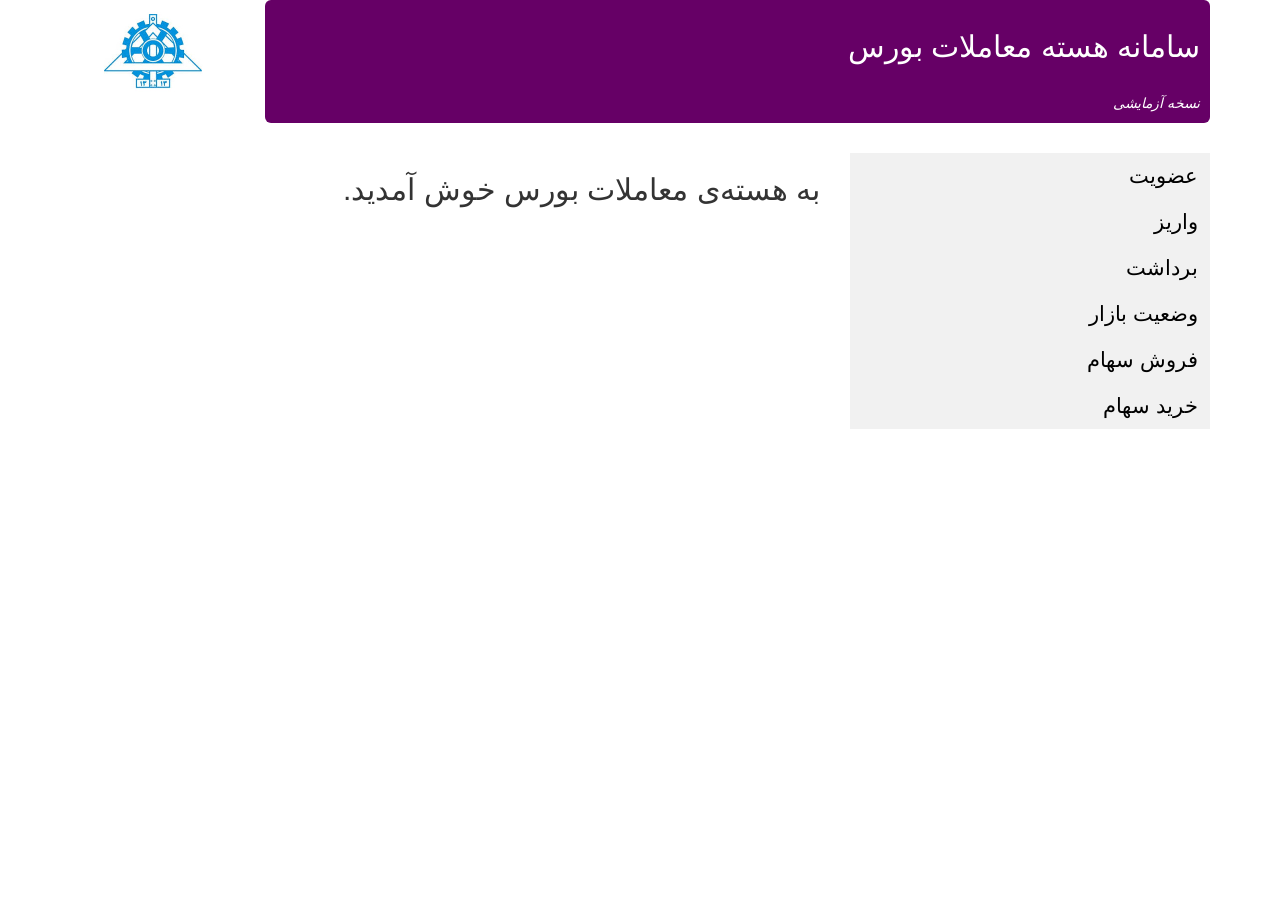
<file: pages/index.html>
<!DOCTYPE html>
<html lang="en">
<head>
  <title>Stock Exchange</title>
  <meta charset="utf-8">
  <meta name="viewport" content="width=device-width, initial-scale=1">
  <link rel="stylesheet" href="http://maxcdn.bootstrapcdn.com/bootstrap/3.3.6/css/bootstrap.min.css">
  <!-- <link rel="stylesheet" href="https://cdnjs.cloudflare.com/ajax/libs/bootstrap-rtl/3.2.0-rc2/css/bootstrap-rtl.css"> -->
  <!-- <link rel="stylesheet" href="https://cdnjs.cloudflare.com/ajax/libs/bootstrap-rtl/3.2.0-rc2/css/bootstrap-rtl.min.css"> -->
  <script src="https://ajax.googleapis.com/ajax/libs/jquery/1.12.0/jquery.min.js"></script>
  <script src="http://maxcdn.bootstrapcdn.com/bootstrap/3.3.6/js/bootstrap.min.js"></script>
  <link rel="stylesheet" type="text/css" href="mystyle.css">

</head>
	<body>
		<div class="container">
			<div class="row">
			  	<div class="col-sm-2">
			  		<div id="logo">
						<img id="stock-logo" class="img-responsive" src="tehran-stock-exchange-logo3.png" />
						<img id="fanni-logo" class="img-responsive" src="fanni.jpg" />
					</div>
				</div>
				<div class="col-sm-10">
			 		<div id="top" class="jumbotron">
					   	<a href="index.html"><h2>سامانه هسته معاملات بورس</h2></br></a>
						<i>نسخه آزمایشی</i>
					</div>
			  	</div>
			</div>
		  <div class="row">
		    <div class="col-sm-4 col-sm-push-8">
			    <div id="navbar">
			      	<ul>
					  <li><a href="register.html">عضویت</a></li>
					  <li><a href="deposit.html">واریز</a></li>
					  <li><a href="withdraw.html">برداشت</a></li>
					  <li><a href="status.html">وضعیت بازار</a></li>
					  <li><a href="sell.html">فروش سهام</a></li>
					  <li><a href="buy.html">خرید سهام</a></li>
					</ul>
			    </div>
		    </div>
		    <div class="col-sm-8 col-sm-pull-4">
			    <div class="content">
		   			<h2>به هسته‌ی معاملات بورس خوش آمدید.</h2>
			    </div>
		    </div>
		  </div>
		</div>
	</body>
</html>
</file>
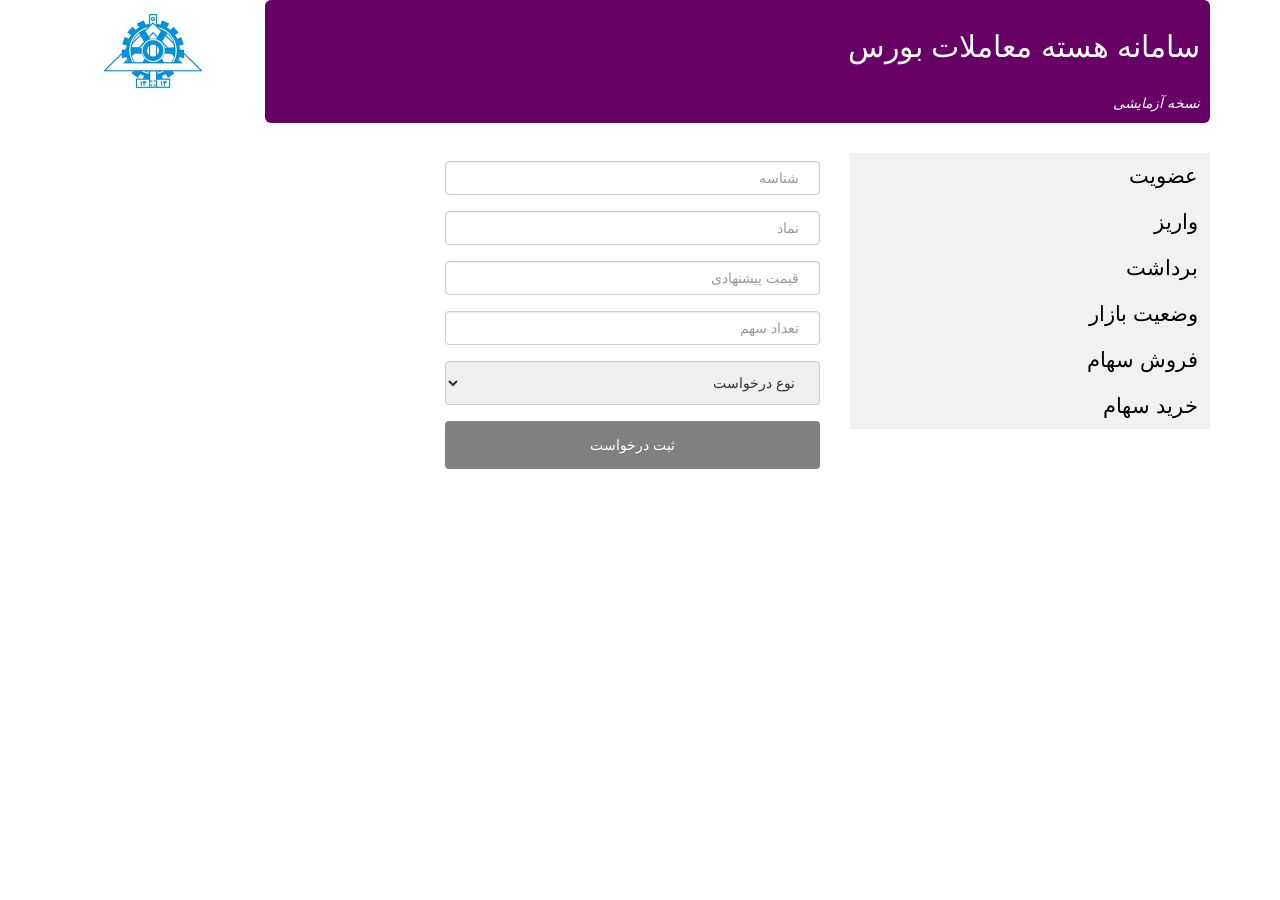
<file: pages/buy.html>
<!DOCTYPE html>
<html lang="en">
<head>
  <title>Stock Exchange</title>
  <meta charset="utf-8">
  <meta name="viewport" content="width=device-width, initial-scale=1">
  <link rel="stylesheet" href="http://maxcdn.bootstrapcdn.com/bootstrap/3.3.6/css/bootstrap.min.css">
  <!-- <link rel="stylesheet" href="https://cdnjs.cloudflare.com/ajax/libs/bootstrap-rtl/3.2.0-rc2/css/bootstrap-rtl.css"> -->
  <!-- <link rel="stylesheet" href="https://cdnjs.cloudflare.com/ajax/libs/bootstrap-rtl/3.2.0-rc2/css/bootstrap-rtl.min.css"> -->
  <script src="https://ajax.googleapis.com/ajax/libs/jquery/1.12.0/jquery.min.js"></script>
  <script src="http://maxcdn.bootstrapcdn.com/bootstrap/3.3.6/js/bootstrap.min.js"></script>
  <link rel="stylesheet" type="text/css" href="mystyle.css">

</head>
	<body>
		<div class="container">
		  <div class="row">
			  	<div class="col-sm-2">
			  		<div id="logo">
						<img id="stock-logo" class="img-responsive" src="tehran-stock-exchange-logo3.png" />
						<img id="fanni-logo" class="img-responsive" src="fanni.jpg" />
					</div>
				</div>
				<div class="col-sm-10">
			 		<div id="top" class="jumbotron">
					   	<a href="index.html"><h2>سامانه هسته معاملات بورس</h2></br></a>
						<i>نسخه آزمایشی</i>
					</div>
			  	</div>
			</div>
		  <div class="row">
		    <div class="col-sm-4 col-sm-push-8">
			    <div id="navbar">
			      	<ul>
					  <li><a href="register.html">عضویت</a></li>
					  <li><a href="deposit.html">واریز</a></li>
					  <li><a href="withdraw.html">برداشت</a></li>
					  <li><a href="status.html">وضعیت بازار</a></li>
					  <li><a href="sell.html">فروش سهام</a></li>
					  <li><a href="buy.html">خرید سهام</a></li>
					</ul>
			    </div>
		    </div>
		    <div class="col-sm-8 col-sm-pull-4">
				<form class="form-req" method="POST" action="buy.jsp">
					<input class="form-control" placeholder="شناسه" name="id" type="text"/><br/>
					<input class="form-control" placeholder="نماد" name="instrument" type="text"/><br/>
					<input class="form-control" placeholder="قیمت پیشنهادی" name="price" type="text"/><br/>
					<input class="form-control" placeholder="تعداد سهم" name="quantity" type="text"/><br/>
					<select name="type">
				      <option>نوع درخواست</option>
				      <option value="GTC">GTC</option>
				      <option value="MPO">MPO</option>
				      <option value="IOC">IOC</option>
				    </select>
					<input type="submit" value="ثبت درخواست"/>
				</form>
		    </div>
		  </div>
		</div>
	</body>
</html>
</file>
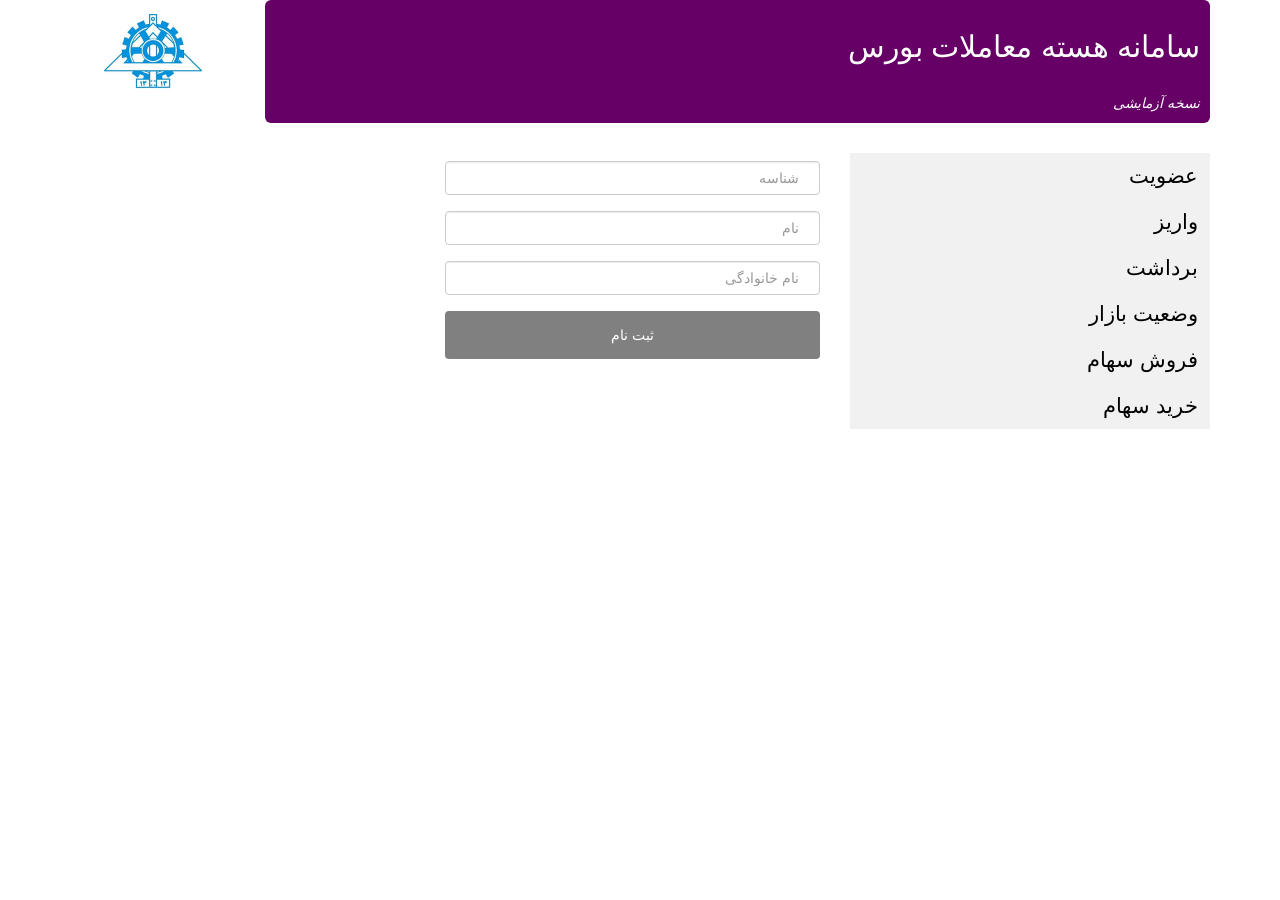
<file: pages/deposit.html>
<!DOCTYPE html>
<html lang="en">
<head>
  <title>Stock Exchange</title>
  <meta charset="utf-8">
  <meta name="viewport" content="width=device-width, initial-scale=1">
  <link rel="stylesheet" href="http://maxcdn.bootstrapcdn.com/bootstrap/3.3.6/css/bootstrap.min.css">
  <!-- <link rel="stylesheet" href="https://cdnjs.cloudflare.com/ajax/libs/bootstrap-rtl/3.2.0-rc2/css/bootstrap-rtl.css"> -->
  <!-- <link rel="stylesheet" href="https://cdnjs.cloudflare.com/ajax/libs/bootstrap-rtl/3.2.0-rc2/css/bootstrap-rtl.min.css"> -->
  <script src="https://ajax.googleapis.com/ajax/libs/jquery/1.12.0/jquery.min.js"></script>
  <script src="http://maxcdn.bootstrapcdn.com/bootstrap/3.3.6/js/bootstrap.min.js"></script>
  <link rel="stylesheet" type="text/css" href="mystyle.css">

</head>
	<body>
		<div class="container">
		  <div class="row">
			  	<div class="col-sm-2">
			  		<div id="logo">
						<img id="stock-logo" class="img-responsive" src="tehran-stock-exchange-logo3.png" />
						<img id="fanni-logo" class="img-responsive" src="fanni.jpg" />
					</div>
				</div>
				<div class="col-sm-10">
			 		<div id="top" class="jumbotron">
					   	<a href="index.html"><h2>سامانه هسته معاملات بورس</h2></br></a>
						<i>نسخه آزمایشی</i>
					</div>
			  	</div>
			</div>
		  <div class="row">
		    <div class="col-sm-4 col-sm-push-8">
			    <div id="navbar">
			      	<ul>
					  <li><a href="register.html">عضویت</a></li>
					  <li><a href="deposit.html">واریز</a></li>
					  <li><a href="withdraw.html">برداشت</a></li>
					  <li><a href="status.html">وضعیت بازار</a></li>
					  <li><a href="sell.html">فروش سهام</a></li>
					  <li><a href="buy.html">خرید سهام</a></li>
					</ul>
			    </div>
		    </div>
		    <div class="col-sm-8 col-sm-pull-4">
				<form class="form-req" method="GET" action="/customer/add">
					<input class="form-control" placeholder="شناسه" name="id" type="text"/><br/>
					<input class="form-control" placeholder="نام" name="name" type="text"/><br/>
					<input class="form-control" placeholder="نام خانوادگی" name="family" type="text"/><br/>
					<input type="submit" value="ثبت نام"/>
				</form>
		    </div>
		  </div>
		</div>
	</body>
</html>
</file>
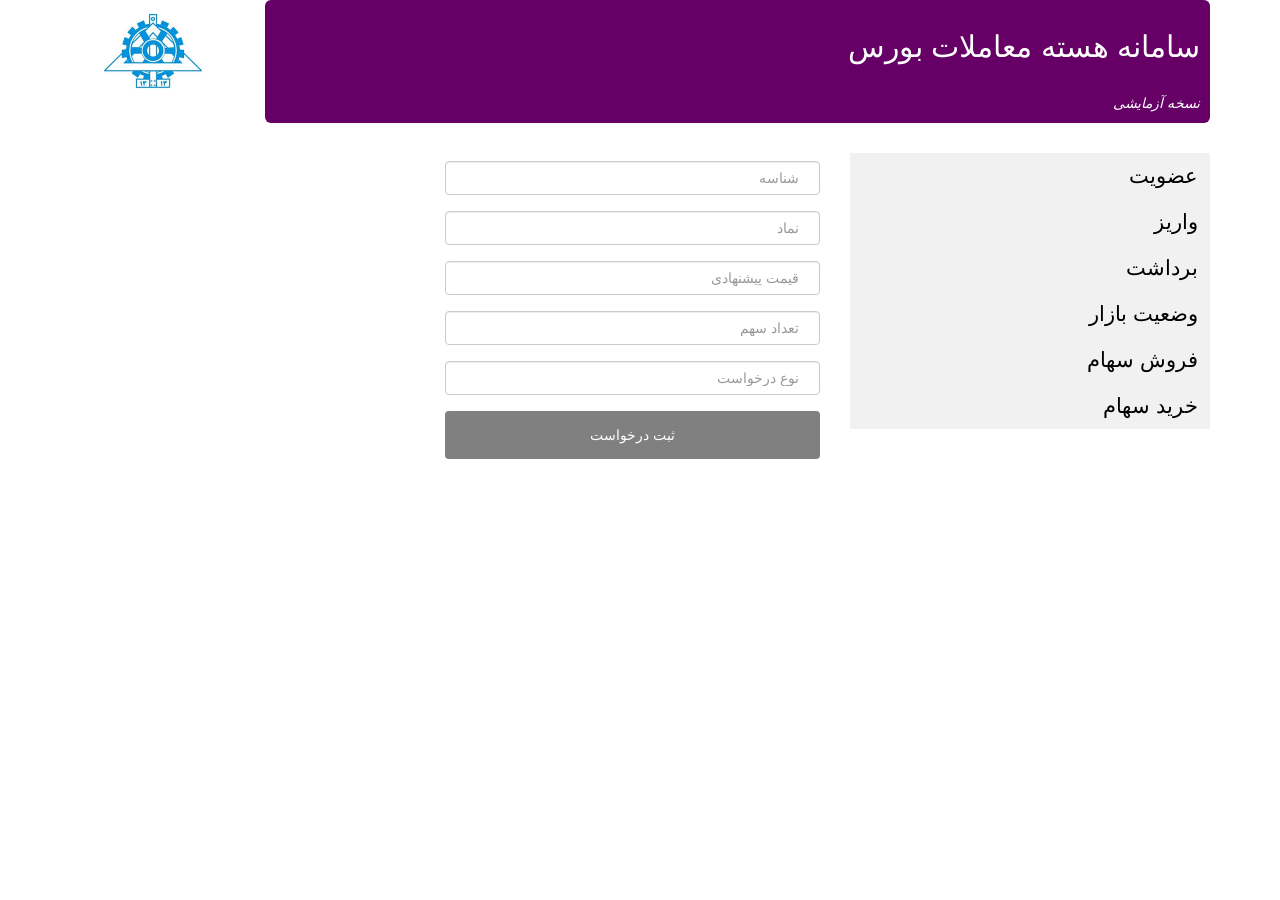
<file: pages/sell.html>
<!DOCTYPE html>
<html lang="en">
<head>
  <title>Stock Exchange</title>
  <meta charset="utf-8">
  <meta name="viewport" content="width=device-width, initial-scale=1">
  <link rel="stylesheet" href="http://maxcdn.bootstrapcdn.com/bootstrap/3.3.6/css/bootstrap.min.css">
  <!-- <link rel="stylesheet" href="https://cdnjs.cloudflare.com/ajax/libs/bootstrap-rtl/3.2.0-rc2/css/bootstrap-rtl.css"> -->
  <!-- <link rel="stylesheet" href="https://cdnjs.cloudflare.com/ajax/libs/bootstrap-rtl/3.2.0-rc2/css/bootstrap-rtl.min.css"> -->
  <script src="https://ajax.googleapis.com/ajax/libs/jquery/1.12.0/jquery.min.js"></script>
  <script src="http://maxcdn.bootstrapcdn.com/bootstrap/3.3.6/js/bootstrap.min.js"></script>
  <link rel="stylesheet" type="text/css" href="mystyle.css">

</head>
	<body>
		<div class="container">
		  <div class="row">
			  	<div class="col-sm-2">
			  		<div id="logo">
						<img id="stock-logo" class="img-responsive" src="tehran-stock-exchange-logo3.png" />
						<img id="fanni-logo" class="img-responsive" src="fanni.jpg" />
					</div>
				</div>
				<div class="col-sm-10">
			 		<div id="top" class="jumbotron">
					   	<a href="index.html"><h2>سامانه هسته معاملات بورس</h2></br></a>
						<i>نسخه آزمایشی</i>
					</div>
			  	</div>
			</div>
		  <div class="row">
		    <div class="col-sm-4 col-sm-push-8">
			    <div id="navbar">
			      	<ul>
					  <li><a href="register.html">عضویت</a></li>
					  <li><a href="deposit.html">واریز</a></li>
					  <li><a href="withdraw.html">برداشت</a></li>
					  <li><a href="status.html">وضعیت بازار</a></li>
					  <li><a href="sell.html">فروش سهام</a></li>
					  <li><a href="buy.html">خرید سهام</a></li>
					</ul>
			    </div>
		    </div>
		    <div class="col-sm-8 col-sm-pull-4">
			<form class="form-req" method="POST" action="sell.jsp">
				<input class="form-control" placeholder="شناسه" name="id" type="text"/><br/>
				<input class="form-control" placeholder="نماد" name="instrument" type="text"/><br/>
				<input class="form-control" placeholder="قیمت پیشنهادی" name="price" type="text"/><br/>
				<input class="form-control" placeholder="تعداد سهم" name="quantity" type="text"/><br/>
				<!-- <select name="type">
					<option>نوع درخواست</option>
				    <option value="GTC">GTC</option>
				    <option value="MPO">MPO</option>
				    <option value="IOC">IOC</option>
			     </select>-->
			     <input class="form-control" placeholder="نوع درخواست" name="type" type="text"/><br/>
				<input type="submit" value="ثبت درخواست"/>
			</form>
		    </div>
		  </div>
		</div>
	</body>
</html>
</file>
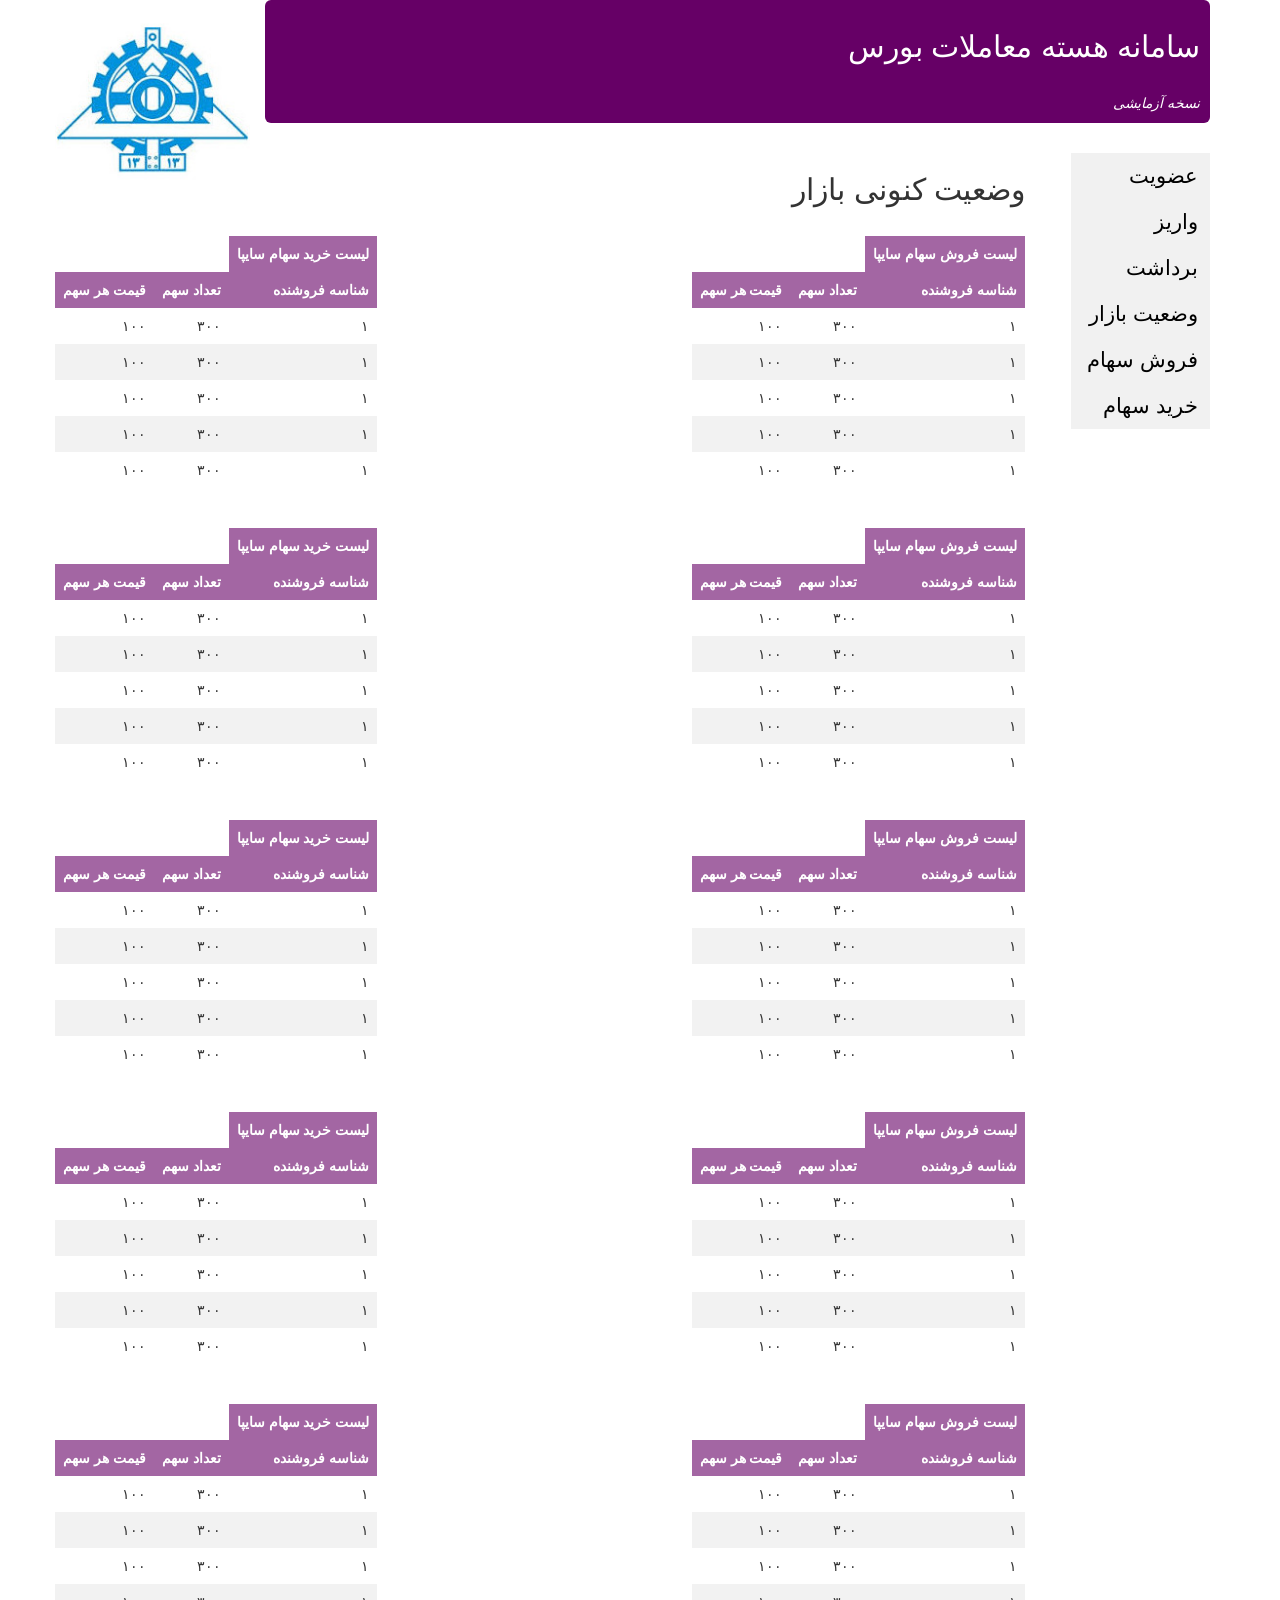
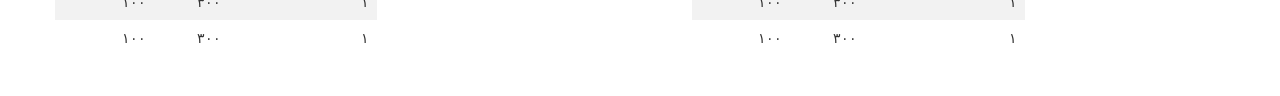
<file: pages/status.html>
<!DOCTYPE html>
<html lang="en">
<head>
  <title>Stock Exchange</title>
  <meta charset="utf-8">
  <meta name="viewport" content="width=device-width, initial-scale=1">
  <link rel="stylesheet" href="http://maxcdn.bootstrapcdn.com/bootstrap/3.3.6/css/bootstrap.min.css">
  <!-- <link rel="stylesheet" href="https://cdnjs.cloudflare.com/ajax/libs/bootstrap-rtl/3.2.0-rc2/css/bootstrap-rtl.css"> -->
  <!-- <link rel="stylesheet" href="https://cdnjs.cloudflare.com/ajax/libs/bootstrap-rtl/3.2.0-rc2/css/bootstrap-rtl.min.css"> -->
  <script src="https://ajax.googleapis.com/ajax/libs/jquery/1.12.0/jquery.min.js"></script>
  <script src="http://maxcdn.bootstrapcdn.com/bootstrap/3.3.6/js/bootstrap.min.js"></script>
  <link rel="stylesheet" type="text/css" href="mystyle-fixed.css">

</head>
	<body>
		<div class="container">
		  <div class="row">
			  	<div class="col-sm-2">
			  		<div id="logo">
						<img id="stock-logo" class="img-responsive" src="tehran-stock-exchange-logo3.png" />
						<img id="fanni-logo" class="img-responsive" src="fanni.jpg" />
					</div>
				</div>
				<div class="col-sm-10">
			 		<div id="top" class="jumbotron">
					   	<a href="index.html"><h2>سامانه هسته معاملات بورس</h2></br></a>
						<i>نسخه آزمایشی</i>
					</div>
			  	</div>
			</div>
	    <div id="navbar">
	      	<ul>
			  <li><a href="register.html">عضویت</a></li>
			  <li><a href="deposit.html">واریز</a></li>
			  <li><a href="withdraw.html">برداشت</a></li>
			  <li><a href="status.html">وضعیت بازار</a></li>
			  <li><a href="sell.html">فروش سهام</a></li>
			  <li><a href="buy.html">خرید سهام</a></li>
			</ul>
	    </div>
		  <div class="row">
		    <!-- <div class="col-sm-4 col-sm-push-8">
		    </div> -->
		    <div>
			    <div class="content">
		   			<h2>وضعیت کنونی بازار</h2></br>
		   			<div id="sell-table">
						<table>
						  <tr>
						    <th>لیست فروش سهام سایپا</th>
						  <tr>
						    <th>شناسه فروشنده</th>
						    <th>تعداد سهم</th>
						    <th>قیمت هر سهم</th>
						  </tr>
						  <tr>
						    <td>۱</td>
						    <td>۳۰۰</td>
						    <td>۱۰۰</td>  </div>
								</div>
						  </tr>
						  <tr>
						    <td>۱</td>
						    <td>۳۰۰</td>
						    <td>۱۰۰</td>  </div>
								</div>
						  </tr>
						  <tr>
						    <td>۱</td>
						    <td>۳۰۰</td>
						    <td>۱۰۰</td>  </div>
								</div>
						  </tr>
						  <tr>
						    <td>۱</td>
						    <td>۳۰۰</td>
						    <td>۱۰۰</td>  </div>
								</div>
						  </tr>
						  <tr>
						    <td>۱</td>
						    <td>۳۰۰</td>
						    <td>۱۰۰</td>  </div>
								</div>
						  </tr>
						</table></br></br><table>
						  <tr>
						    <th>لیست فروش سهام سایپا</th>
						  <tr>
						    <th>شناسه فروشنده</th>
						    <th>تعداد سهم</th>
						    <th>قیمت هر سهم</th>
						  </tr>
						  <tr>
						    <td>۱</td>
						    <td>۳۰۰</td>
						    <td>۱۰۰</td>  </div>
								</div>
						  </tr>
						  <tr>
						    <td>۱</td>
						    <td>۳۰۰</td>
						    <td>۱۰۰</td>  </div>
								</div>
						  </tr>
						  <tr>
						    <td>۱</td>
						    <td>۳۰۰</td>
						    <td>۱۰۰</td>  </div>
								</div>
						  </tr>
						  <tr>
						    <td>۱</td>
						    <td>۳۰۰</td>
						    <td>۱۰۰</td>  </div>
								</div>
						  </tr>
						  <tr>
						    <td>۱</td>
						    <td>۳۰۰</td>
						    <td>۱۰۰</td>  </div>
								</div>
						  </tr>
						</table></br></br><table>
						  <tr>
						    <th>لیست فروش سهام سایپا</th>
						  <tr>
						    <th>شناسه فروشنده</th>
						    <th>تعداد سهم</th>
						    <th>قیمت هر سهم</th>
						  </tr>
						  <tr>
						    <td>۱</td>
						    <td>۳۰۰</td>
						    <td>۱۰۰</td>  </div>
								</div>
						  </tr>
						  <tr>
						    <td>۱</td>
						    <td>۳۰۰</td>
						    <td>۱۰۰</td>  </div>
								</div>
						  </tr>
						  <tr>
						    <td>۱</td>
						    <td>۳۰۰</td>
						    <td>۱۰۰</td>  </div>
								</div>
						  </tr>
						  <tr>
						    <td>۱</td>
						    <td>۳۰۰</td>
						    <td>۱۰۰</td>  </div>
								</div>
						  </tr>
						  <tr>
						    <td>۱</td>
						    <td>۳۰۰</td>
						    <td>۱۰۰</td>  </div>
								</div>
						  </tr>
						</table></br></br><table>
						  <tr>
						    <th>لیست فروش سهام سایپا</th>
						  <tr>
						    <th>شناسه فروشنده</th>
						    <th>تعداد سهم</th>
						    <th>قیمت هر سهم</th>
						  </tr>
						  <tr>
						    <td>۱</td>
						    <td>۳۰۰</td>
						    <td>۱۰۰</td>  </div>
								</div>
						  </tr>
						  <tr>
						    <td>۱</td>
						    <td>۳۰۰</td>
						    <td>۱۰۰</td>  </div>
								</div>
						  </tr>
						  <tr>
						    <td>۱</td>
						    <td>۳۰۰</td>
						    <td>۱۰۰</td>  </div>
								</div>
						  </tr>
						  <tr>
						    <td>۱</td>
						    <td>۳۰۰</td>
						    <td>۱۰۰</td>  </div>
								</div>
						  </tr>
						  <tr>
						    <td>۱</td>
						    <td>۳۰۰</td>
						    <td>۱۰۰</td>  </div>
								</div>
						  </tr>
						</table></br></br>
						<table>
						  <tr>
						    <th>لیست فروش سهام سایپا</th>
						  <tr>
						    <th>شناسه فروشنده</th>
						    <th>تعداد سهم</th>
						    <th>قیمت هر سهم</th>
						  </tr>
						  <tr>
						    <td>۱</td>
						    <td>۳۰۰</td>
						    <td>۱۰۰</td>  </div>
								</div>
						  </tr>
						  <tr>
						    <td>۱</td>
						    <td>۳۰۰</td>
						    <td>۱۰۰</td>  </div>
								</div>
						  </tr>
						  <tr>
						    <td>۱</td>
						    <td>۳۰۰</td>
						    <td>۱۰۰</td>  </div>
								</div>
						  </tr>
						  <tr>
						    <td>۱</td>
						    <td>۳۰۰</td>
						    <td>۱۰۰</td>  </div>
								</div>
						  </tr>
						  <tr>
						    <td>۱</td>
						    <td>۳۰۰</td>
						    <td>۱۰۰</td>  </div>
								</div>
						  </tr>
						</table>
					</div>
					<div id="buy-table">
						<table>
						  <tr>
						    <th>لیست خرید سهام سایپا</th>
						  <tr>
						    <th>شناسه فروشنده</th>
						    <th>تعداد سهم</th>
						    <th>قیمت هر سهم</th>
						  </tr>
						  <tr>
						    <td>۱</td>
						    <td>۳۰۰</td>
						    <td>۱۰۰</td>  
						  </tr>
						  <tr>
						    <td>۱</td>
						    <td>۳۰۰</td>
						    <td>۱۰۰</td>  
						  </tr>
						  <tr>
						    <td>۱</td>
						    <td>۳۰۰</td>
						    <td>۱۰۰</td>  
						  </tr>
						  <tr>
						    <td>۱</td>
						    <td>۳۰۰</td>
						    <td>۱۰۰</td>  
						  </tr>
						  <tr>
						    <td>۱</td>
						    <td>۳۰۰</td>
						    <td>۱۰۰</td>  
						  </tr>
						</table></br></br>
						<table>
						  <tr>
						    <th>لیست خرید سهام سایپا</th>
						  <tr>
						    <th>شناسه فروشنده</th>
						    <th>تعداد سهم</th>
						    <th>قیمت هر سهم</th>
						  </tr>
						  <tr>
						    <td>۱</td>
						    <td>۳۰۰</td>
						    <td>۱۰۰</td>  
						  </tr>
						  <tr>
						    <td>۱</td>
						    <td>۳۰۰</td>
						    <td>۱۰۰</td>  
						  </tr>
						  <tr>
						    <td>۱</td>
						    <td>۳۰۰</td>
						    <td>۱۰۰</td>  
						  </tr>
						  <tr>
						    <td>۱</td>
						    <td>۳۰۰</td>
						    <td>۱۰۰</td>  
						  </tr>
						  <tr>
						    <td>۱</td>
						    <td>۳۰۰</td>
						    <td>۱۰۰</td>  
						  </tr>
						</table></br></br>
						<table>
						  <tr>
						    <th>لیست خرید سهام سایپا</th>
						  <tr>
						    <th>شناسه فروشنده</th>
						    <th>تعداد سهم</th>
						    <th>قیمت هر سهم</th>
						  </tr>
						  <tr>
						    <td>۱</td>
						    <td>۳۰۰</td>
						    <td>۱۰۰</td>  
						  </tr>
						  <tr>
						    <td>۱</td>
						    <td>۳۰۰</td>
						    <td>۱۰۰</td>  
						  </tr>
						  <tr>
						    <td>۱</td>
						    <td>۳۰۰</td>
						    <td>۱۰۰</td>  
						  </tr>
						  <tr>
						    <td>۱</td>
						    <td>۳۰۰</td>
						    <td>۱۰۰</td>  
						  </tr>
						  <tr>
						    <td>۱</td>
						    <td>۳۰۰</td>
						    <td>۱۰۰</td>  
						  </tr>
						</table></br></br>
						<table>
						  <tr>
						    <th>لیست خرید سهام سایپا</th>
						  <tr>
						    <th>شناسه فروشنده</th>
						    <th>تعداد سهم</th>
						    <th>قیمت هر سهم</th>
						  </tr>
						  <tr>
						    <td>۱</td>
						    <td>۳۰۰</td>
						    <td>۱۰۰</td>  
						  </tr>
						  <tr>
						    <td>۱</td>
						    <td>۳۰۰</td>
						    <td>۱۰۰</td>  
						  </tr>
						  <tr>
						    <td>۱</td>
						    <td>۳۰۰</td>
						    <td>۱۰۰</td>  
						  </tr>
						  <tr>
						    <td>۱</td>
						    <td>۳۰۰</td>
						    <td>۱۰۰</td>  
						  </tr>
						  <tr>
						    <td>۱</td>
						    <td>۳۰۰</td>
						    <td>۱۰۰</td>  
						  </tr>
						</table></br></br>
						<table>
						  <tr>
						    <th>لیست خرید سهام سایپا</th>
						  <tr>
						    <th>شناسه فروشنده</th>
						    <th>تعداد سهم</th>
						    <th>قیمت هر سهم</th>
						  </tr>
						  <tr>
						    <td>۱</td>
						    <td>۳۰۰</td>
						    <td>۱۰۰</td>  
						  </tr>
						  <tr>
						    <td>۱</td>
						    <td>۳۰۰</td>
						    <td>۱۰۰</td>  
						  </tr>
						  <tr>
						    <td>۱</td>
						    <td>۳۰۰</td>
						    <td>۱۰۰</td>  
						  </tr>
						  <tr>
						    <td>۱</td>
						    <td>۳۰۰</td>
						    <td>۱۰۰</td>  
						  </tr>
						  <tr>
						    <td>۱</td>
						    <td>۳۰۰</td>
						    <td>۱۰۰</td>  
						  </tr>
						</table></br></br>
					</div>
			    </div>
		    </div>
		  </div>
		</div>
	</body>
</html>
</file>
<file: pages/mystyle.css>
html{direction: rtl;}
body {
    background-color: white;
}

h1 {
    color: navy;
    margin-left: 20px;
}


#top{
	color:white;
	background-color:#660066;
	padding:10px
}


ul {
    list-style-type: none;
    margin: 0;
    padding: 0;
    width: 100%;
    background-color: #f1f1f1;
}

li a {
    display: block;
    color: #000;
    padding: 8px 12px 8px 16px;
    text-decoration: none;
    font-size: 150%;
}

/* Change the link color on hover */
li a:hover {
    background-color: #555;
    color: white;
}

form {
    direction: rtl;
}


input {
    text-align: right;
}

input[type=text], select {
    width: 100%;
    padding: 12px 20px;
    margin: 8px 0;
    display: inline-block;
    border: 1px solid #ccc;
    border-radius: 4px;
    box-sizing: border-box;
}

input[type=submit] {
    width: 100%;
    background-color: gray;
    color: white;
    padding: 14px 20px;
    margin: 8px 0;
    border: none;
    border-radius: 4px;
    cursor: pointer;
    text-align: center;
}

input[type=submit]:hover {
    background-color: MediumSpringGreen;
}

a {
    background-color: transparent;
    cursor: pointer;
    color: white;
}

a:hover {
    color: white;
    text-decoration: none;
}

*{
    text-align: right;
    direction: rtl;
}

#logo:hover{
    cursor: pointer;
}

/*#logo {
  position:relative;
  height:281px;
  width:450px;
  margin:0 auto;
}*/

#logo {
    position:relative;
    height:100px;
    width:100px;
    max-width:100%;
    margin:0 auto;
}

img{
    position:absolute;
    max-width:100%;
    left:0;
    -webkit-transition: opacity 1s ease-in-out;
    -moz-transition: opacity 1s ease-in-out;
    -o-transition: opacity 1s ease-in-out;
    transition: opacity 1s ease-in-out;

}

#fanni-logo:hover {
  opacity:0;
}

.form-req{
    width: 50%;
}



table.content {
    border-collapse: collapse;
    width: 100%;
    direction: rtl;
}

th, td {
    text-align: right;
    padding: 8px;
}

tr:nth-child(even){background-color: #f2f2f2}

th {
    background-color: #A366A3;
    color: white;
}

#buy-table{
  float: left;
}
#sell-table{
  float: right;
}
</file>
<file: pages/mystyle-fixed.css>
html{direction: rtl;}
body {
    background-color: white;
}

h1 {
    color: navy;
    margin-left: 20px;
}

#navbar{
    position: fixed;
    overflow: auto;
}

#top{
  color:white;
  background-color:#660066;
  padding:10px;
}


ul {
    list-style-type: none;
    margin: 0;
    padding: 0;
    width: 100%;
    height: 100%;

    background-color: #f1f1f1;
}

li a {
    display: block;
    color: #000;
    padding: 8px 12px 8px 16px;
    text-decoration: none;
    font-size: 150%;
}

/* Change the link color on hover */
li a:hover {
    background-color: #555;
    color: white;
}

form {
    direction: rtl;
}


input {
    text-align: right;
}

input[type=text], select {
    width: 100%;
    padding: 12px 20px;
    margin: 8px 0;
    display: inline-block;
    border: 1px solid #ccc;
    border-radius: 4px;
    box-sizing: border-box;
}

input[type=submit] {
    width: 100%;
    background-color: gray;
    color: white;
    padding: 14px 20px;
    margin: 8px 0;
    border: none;
    border-radius: 4px;
    cursor: pointer;
    text-align: center;
}

input[type=submit]:hover {
    background-color: MediumSpringGreen;
}

a {
    background-color: transparent;
    cursor: pointer;
    color: white;
}

a:hover {
    color: white;
    text-decoration: none;
}

*{
    text-align: right;
    direction: rtl;
}

#logo:hover{
    cursor: pointer;
}

/*#logo {
  position:relative;
  height:281px;
  width:450px;
  margin:0 auto;
}*/

img{
  position:absolute;
  left:0;
  -webkit-transition: opacity 1s ease-in-out;
  -moz-transition: opacity 1s ease-in-out;
  -o-transition: opacity 1s ease-in-out;
  transition: opacity 1s ease-in-out;

}

#fanni-logo:hover {
  opacity:0;
}


.content{
  margin-right:200px;
}

table.content {
    border-collapse: collapse;
    width: 100%;
    direction: rtl;
}

th, td {
    text-align: right;
    padding: 8px;
}

tr:nth-child(even){background-color: #f2f2f2}

th {
    background-color: #A366A3;
    color: white;
}

#buy-table{
  float: left;
}
#sell-table{
  float: right;
}
</file>
